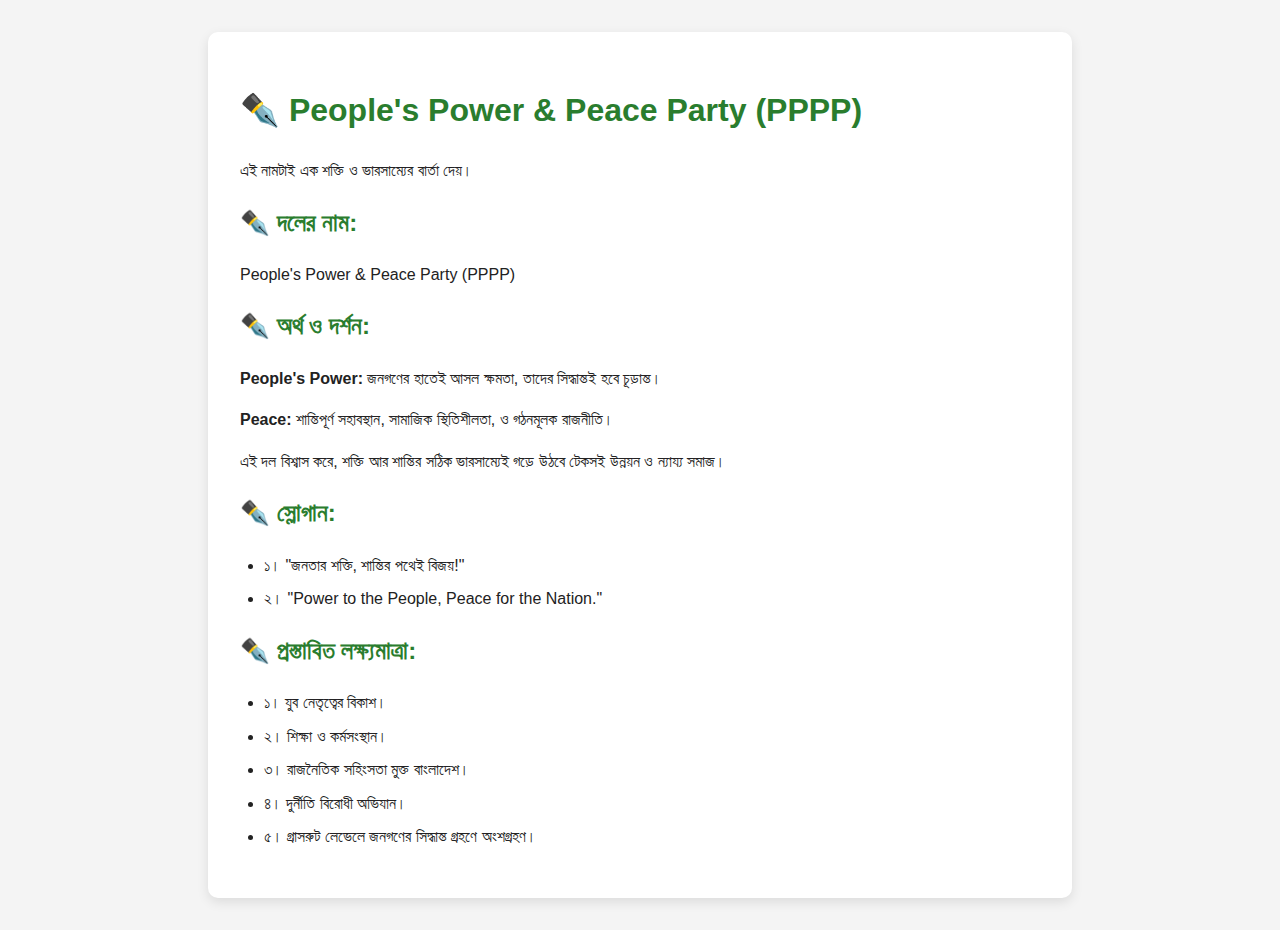
<file: index.html>
<!DOCTYPE html>
<html lang="bn">
<head>
  <meta charset="UTF-8">
  <meta name="viewport" content="width=device-width, initial-scale=1.0">
  <title>People's Power & Peace Party (PPPP)</title>
  <style>
    body {
      font-family: 'Segoe UI', sans-serif;
      background-color: #f4f4f4;
      margin: 0;
      padding: 2rem;
      color: #222;
      line-height: 1.6;
    }
    .container {
      background: #fff;
      padding: 2rem;
      border-radius: 10px;
      max-width: 800px;
      margin: auto;
      box-shadow: 0 4px 12px rgba(0,0,0,0.1);
    }
    h1, h2 {
      color: #2a7d2e;
    }
    ul {
      padding-left: 1.5rem;
    }
    li {
      margin-bottom: 0.5rem;
    }
    .pen {
      font-size: 1.2rem;
      margin-right: 5px;
      color: #000;
    }
  </style>
</head>
<body>
  <div class="container">
    <h1>✒️ People's Power & Peace Party (PPPP)</h1>
    <p>এই নামটাই এক শক্তি ও ভারসাম্যের বার্তা দেয়।</p>

    <h2>✒️ দলের নাম:</h2>
    <p>People's Power & Peace Party (PPPP)</p>

    <h2>✒️ অর্থ ও দর্শন:</h2>
    <p><strong>People's Power:</strong> জনগণের হাতেই আসল ক্ষমতা, তাদের সিদ্ধান্তই হবে চূড়ান্ত।</p>
    <p><strong>Peace:</strong> শান্তিপূর্ণ সহাবস্থান, সামাজিক স্থিতিশীলতা, ও গঠনমূলক রাজনীতি।</p>
    <p>এই দল বিশ্বাস করে, শক্তি আর শান্তির সঠিক ভারসাম্যেই গড়ে উঠবে টেকসই উন্নয়ন ও ন্যায্য সমাজ।</p>

    <h2>✒️ স্লোগান:</h2>
    <ul>
      <li>১। "জনতার শক্তি, শান্তির পথেই বিজয়!"</li>
      <li>২। "Power to the People, Peace for the Nation."</li>
    </ul>

    <h2>✒️ প্রস্তাবিত লক্ষ্যমাত্রা:</h2>
    <ul>
      <li>১। যুব নেতৃত্বের বিকাশ।</li>
      <li>২। শিক্ষা ও কর্মসংস্থান।</li>
      <li>৩। রাজনৈতিক সহিংসতা মুক্ত বাংলাদেশ।</li>
      <li>৪। দুর্নীতি বিরোধী অভিযান।</li>
      <li>৫। গ্রাসরুট লেভেলে জনগণের সিদ্ধান্ত গ্রহণে অংশগ্রহণ।</li>
    </ul>
  </div>
</body>
</html>
</file>
